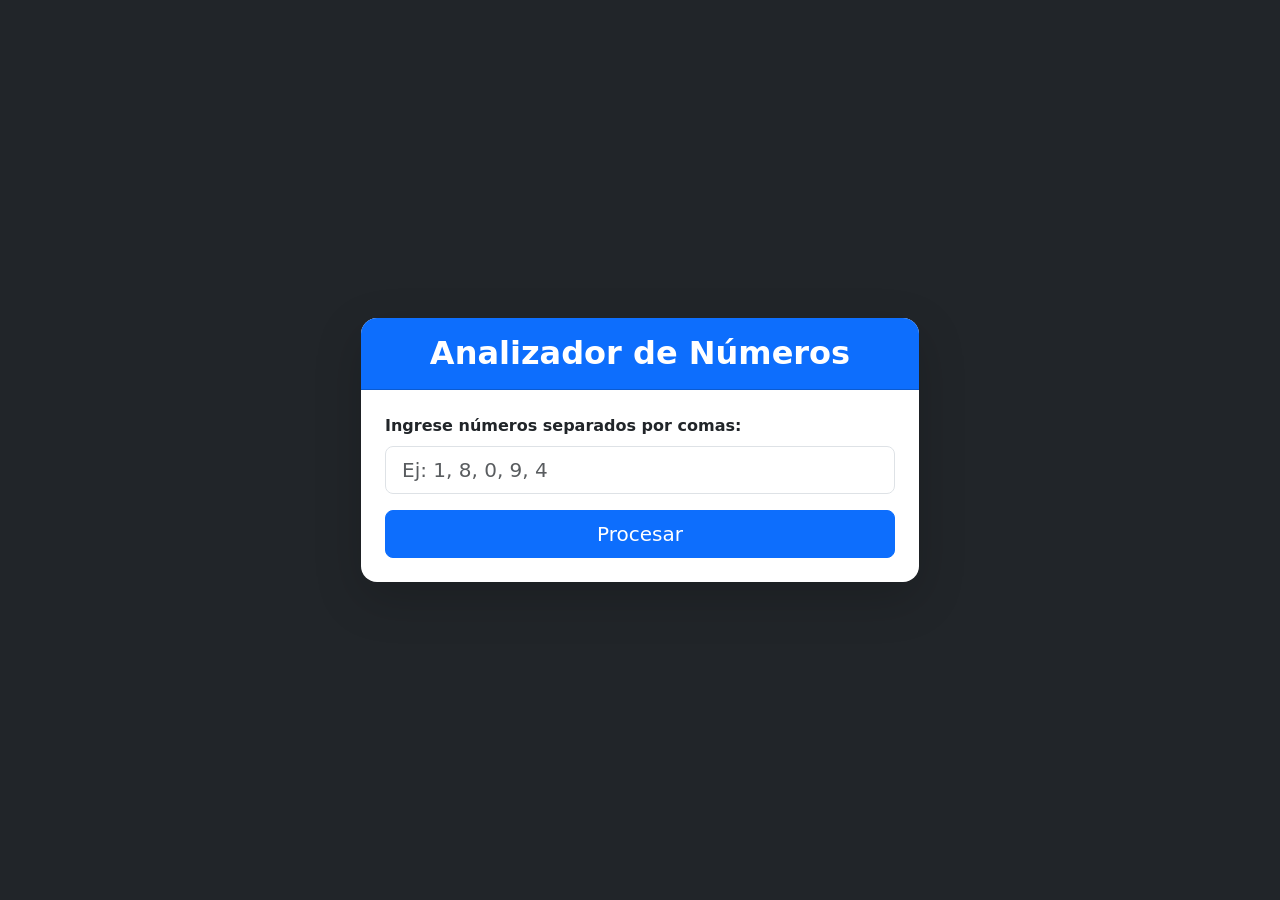
<file: Ejercicio1/html/index.html>
<!DOCTYPE html>
<html lang="es">
<head>
    <meta charset="UTF-8"> 
    <meta name="viewport" content="width=device-width, initial-scale=1.0"> 
    <title>Analizador de números</title> 
    <link href="https://cdn.jsdelivr.net/npm/bootstrap@5.3.0/dist/css/bootstrap.min.css" rel="stylesheet"> 
</head>
<body class="bg-dark d-flex align-items-center justify-content-center vh-100"> 

    <div class="container"> <!-- Contenedor principal de la página -->
        <div class="card border-0 shadow-lg w-50 mx-auto rounded-4 overflow-hidden"> 
            <div class="card-header bg-primary text-white text-center py-3"> 
                <h2 class="fw-bold mb-0">Analizador de Números</h2> 
            </div>
            <div class="card-body p-4"> <!-- Cuerpo de la tarjeta con relleno -->
                <form action="../php/procesar.php" method="POST"> <!-- Formulario que envía los datos al archivo PHP 'procesar.php' -->
                    <div class="mb-3"> <!-- Campo para ingresar los números -->
                        <label for="numeros" class="form-label fw-semibold">Ingrese números separados por comas:</label>
                        <input type="text" id="numeros" name="numeros" class="form-control form-control-lg rounded-3" placeholder="Ej: 1, 8, 0, 9, 4" required> <!-- Campo de texto para que el usuario ingrese los números -->
                    </div>
                    <div class="d-grid"> <!-- Contenedor para el botón -->
                        <button type="submit" class="btn btn-lg btn-primary rounded-3">Procesar</button> <!-- Botón de envío para procesar los números -->
                    </div>
                </form>
            </div>
        </div>
    </div>

    <script src="https://cdn.jsdelivr.net/npm/bootstrap@5.3.0/dist/js/bootstrap.bundle.min.js"></script> <!-- Script de Bootstrap para funcionalidades interactivas -->
</body>
</html>
</file>
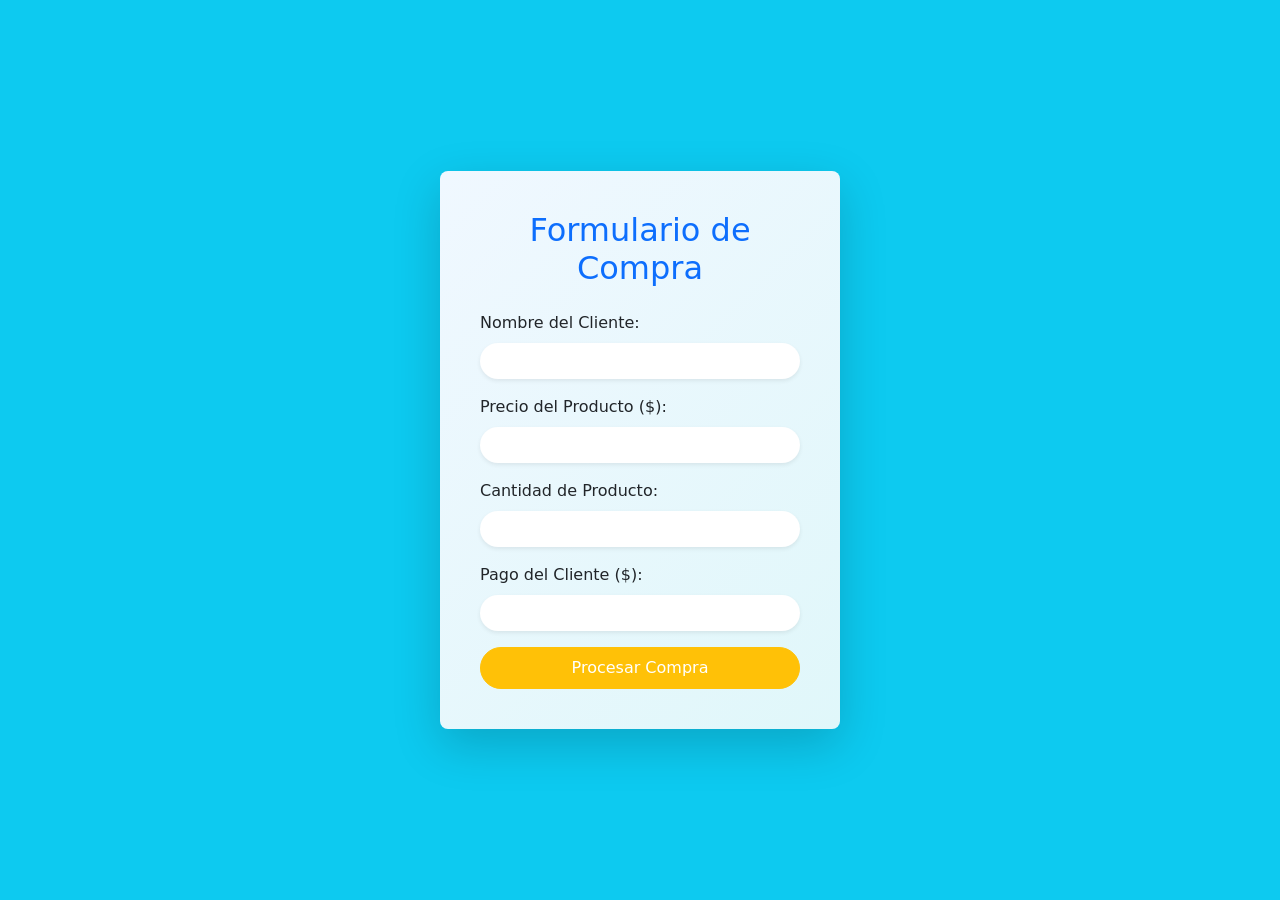
<file: Ejercicio2/html/index.html>
<!DOCTYPE html>
<html lang="es">
<head>
    <meta charset="UTF-8">
    <meta name="viewport" content="width=device-width, initial-scale=1.0">
    <title>Formulario de Compra</title> 
    <link href="https://cdn.jsdelivr.net/npm/bootstrap@5.3.0/dist/css/bootstrap.min.css" rel="stylesheet"> 
</head>
<body class="bg-info d-flex align-items-center justify-content-center vh-100"> 

    <div class="container d-flex justify-content-center">
        <div class="card border-0 shadow-lg rounded-3 p-4" style="background: linear-gradient(135deg, #f0f8ff, #e0f7fa); max-width: 400px;"> 
            <div class="card-body">
                <h2 class="text-center text-primary mb-4">Formulario de Compra</h2> 
                <form action="../php/procesar.php" method="post"> <!-- Formulario que envía datos al archivo PHP 'procesar.php' -->
                    <div class="mb-3"> <!-- Campo para el nombre del cliente -->
                        <label for="nombre" class="form-label">Nombre del Cliente:</label>
                        <input type="text" id="nombre" name="nombre" class="form-control border-0 rounded-pill shadow-sm" required> <!-- Campo de texto para el nombre -->
                    </div>

                    <div class="mb-3"> <!-- Campo para el precio del producto -->
                        <label for="precio" class="form-label">Precio del Producto ($):</label>
                        <input type="number" id="precio" name="precio" class="form-control border-0 rounded-pill shadow-sm" step="0.01" min="0.01" required> <!-- Campo de número para el precio -->
                    </div>

                    <div class="mb-3"> <!-- Campo para la cantidad del producto -->
                        <label for="cantidad" class="form-label">Cantidad de Producto:</label>
                        <input type="number" id="cantidad" name="cantidad" class="form-control border-0 rounded-pill shadow-sm" min="1" required> <!-- Campo de número para la cantidad -->
                    </div>

                    <div class="mb-3"> <!-- Campo para el pago del cliente -->
                        <label for="pago" class="form-label">Pago del Cliente ($):</label>
                        <input type="number" id="pago" name="pago" class="form-control border-0 rounded-pill shadow-sm" step="0.01" min="0.01" required> <!-- Campo de número para el pago -->
                    </div>

                    <div class="d-grid"> <!-- Contenedor para el botón -->
                        <button type="submit" class="btn btn-warning text-white py-2 rounded-pill">Procesar Compra</button> <!-- Botón para enviar el formulario -->
                    </div>
                </form>
            </div>
        </div>
    </div>

    <script src="https://cdn.jsdelivr.net/npm/bootstrap@5.3.0/dist/js/bootstrap.bundle.min.js"></script> <!-- Script de Bootstrap para funcionalidades interactivas -->
</body>
</html>
</file>
